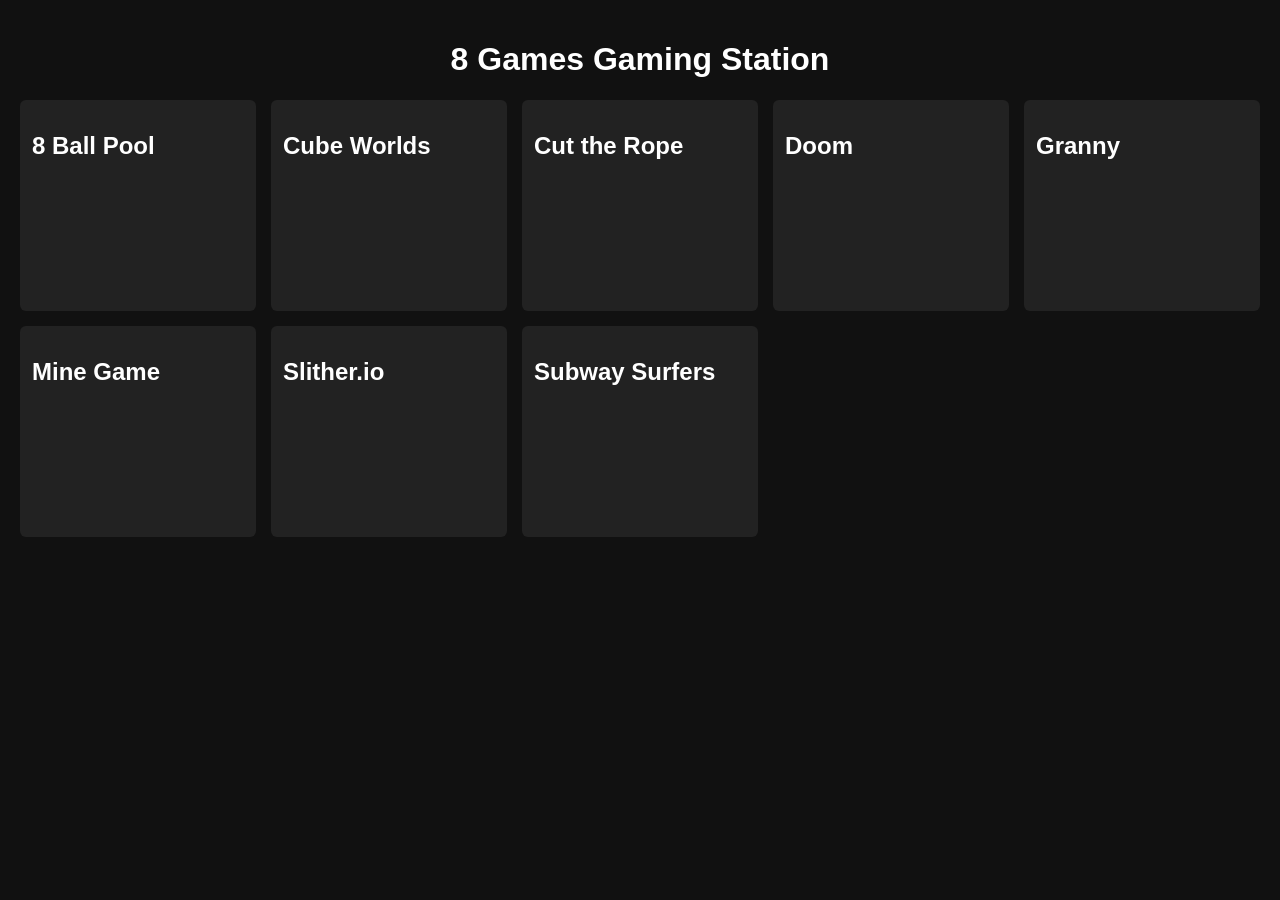
<file: index.html>
<!DOCTYPE html>
<html lang="en">
<head>
<meta charset="UTF-8">
<title>8 Games Gaming Station</title>
<style>
  body { font-family: Arial, sans-serif; background:#111; color:#fff; margin:0; padding:20px; }
  h1 { text-align:center; }
  .grid { display:grid; grid-template-columns:repeat(auto-fit, minmax(200px,1fr)); gap:15px; }
  .game { background:#222; padding:12px; border-radius:6px; position:relative; }
  iframe { width:100%; aspect-ratio:16/9; border:none; display:block; }
</style>
</head>
<body>
<h1>8 Games Gaming Station</h1>
<div class="grid">
  <div class="game"><h2>8 Ball Pool</h2><iframe src="https://prod-web-pool.miniclip.com/mc?localmc" title="8 Ball Pool"></iframe></div>
  <div class="game"><h2>Cube Worlds</h2><iframe src="https://cloud.onlinegames.io/games/2025/html/cube-worlds/index-og.html" title="Cube Worlds"></iframe></div>
  <div class="game"><h2>Cut the Rope</h2><iframe src="https://play.gamepix.com/cut-the-rope/embed" title="Cut the Rope"></iframe></div>
  <div class="game"><h2>Doom</h2><iframe src="https://nicholas.carlini.com/writing/2019/javascript-doom-clone-game.html" title="Doom"></iframe></div>
  <div class="game"><h2>Granny</h2><iframe src="https://html5.gamedistribution.com/ec2e7f9b7a9f441b92f19100627d94cc/" title="Granny"></iframe></div>
  <div class="game"><h2>Mine Game</h2><iframe src="https://html5.gamedistribution.com/4b88f962af114b0a88322938a647a603/" title="Mine Game"></iframe></div>
  <div class="game"><h2>Slither.io</h2><iframe src="https://slither.io" title="Slither.io"></iframe></div>
  <div class="game"><h2>Subway Surfers</h2><iframe src="https://szhong.4399.com/4399swf//upload_swf/ftp35/liuxinyu/20210324/jj01/index.html" title="Subway Surfers"></iframe></div>
</div>

<script>
document.addEventListener('DOMContentLoaded', () => {
  const gameDivs = document.querySelectorAll('.game');
  let activeIndex = null;

  gameDivs.forEach((g, i) => {
    g.addEventListener('click', () => {
      // Reset ALL games to normal size
      gameDivs.forEach((g2, idx) => {
        g2.style.zIndex = '1';
        g2.querySelector('iframe').style.width = '100%';
        g2.querySelector('iframe').style.height = '300px';
        g2.querySelector('iframe').style.position = '';
        g2.querySelector('iframe').style.top = '';
        g2.querySelector('iframe').style.left = '';
      });

      // Activate the clicked game → full‑screen
      const iframe = g.querySelector('iframe');
      iframe.style.width = '100vw';
      iframe.style.height = '100vh';
      iframe.style.position = 'fixed';
      iframe.style.top = '0';
      iframe.style.left = '0';
      iframe.style.border = 'none';
      g.style.zIndex = '10';

      activeIndex = i;
    });
  });

  // Escape key returns to grid
  document.addEventListener('keydown', e => {
    if (e.key === 'Escape') {
      if (document.fullscreenElement) {
        document.exitFullscreen();
      }
      gameDivs.forEach((g, i) => {
        g.style.zIndex = '1';
        g.querySelector('iframe').style.width = '100%';
        g.querySelector('iframe').style.height = '300px';
        g.querySelector('iframe').style.position = '';
        g.querySelector('iframe').style.top = '';
        g.querySelector('iframe').style.left = '';
      });
      activeIndex = null;
    }
  });
});
</script>
</body>
</html>
</file>
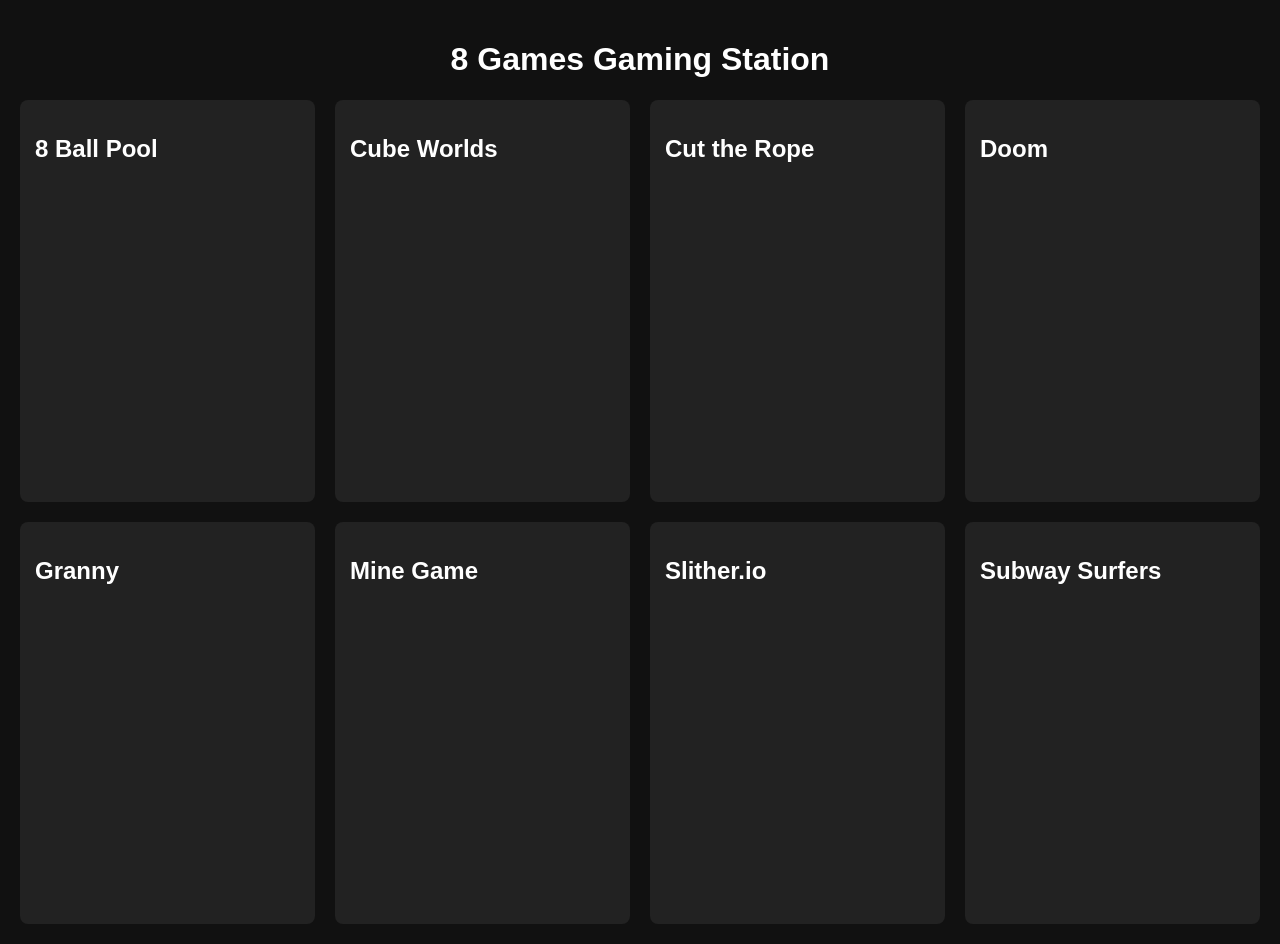
<file: gaming-station.html>
<!DOCTYPE html>
<html lang="en">
<head>
<meta charset="UTF-8">
<title>8 Games Gaming Station</title>
<style>
  body { font-family: Arial, sans-serif; background:#111; color:#fff; margin:0; padding:20px; }
  h1 { text-align:center; }
  .grid { display:grid; grid-template-columns:repeat(auto-fit, minmax(250px,1fr)); gap:20px; }
  .game { background:#222; padding:15px; border-radius:8px; }
  iframe { width:100%; height:300px; border:none; }
</style>
</head>
<body>
<h1>8 Games Gaming Station</h1>
<div class="grid">
  <div class="game"><h2>8 Ball Pool</h2><iframe src="https://prod-web-pool.miniclip.com/mc?localmc" title="8 Ball Pool"></iframe></div>
  <div class="game"><h2>Cube Worlds</h2><iframe src="https://cloud.onlinegames.io/games/2025/html/cube-worlds/index-og.html" title="Cube Worlds"></iframe></div>
  <div class="game"><h2>Cut the Rope</h2><iframe src="https://play.gamepix.com/cut-the-rope/embed" title="Cut the Rope"></iframe></div>
  <div class="game"><h2>Doom</h2><iframe src="https://nicholas.carlini.com/writing/2019/javascript-doom-clone-game.html" title="Doom"></iframe></div>
  <div class="game"><h2>Granny</h2><iframe src="https://html5.gamedistribution.com/ec2e7f9b7a9f441b92f19100627d94cc/" title="Granny"></iframe></div>
  <div class="game"><h2>Mine Game</h2><iframe src="https://html5.gamedistribution.com/4b88f962af114b0a88322938a647a603/" title="Mine Game"></iframe></div>
  <div class="game"><h2>Slither.io</h2><iframe src="https://slither.io" title="Slither.io"></iframe></div>
  <div class="game"><h2>Subway Surfers</h2><iframe src="https://szhong.4399.com/4399swf//upload_swf/ftp35/liuxinyu/20210324/jj01/index.html" title="Subway Surfers"></iframe></div>
</div>

<script>
document.addEventListener('DOMContentLoaded', () => {
  const games = document.querySelectorAll('.game');
  games.forEach(g => {
    g.addEventListener('click', () => {
      const iframe = g.querySelector('iframe');
      if (document.fullscreenElement) {
        document.exitFullscreen();
      } else {
        iframe.requestFullscreen().catch(() => {});
      }
    });
  });
});
</script>
</body>
</html>
</file>
